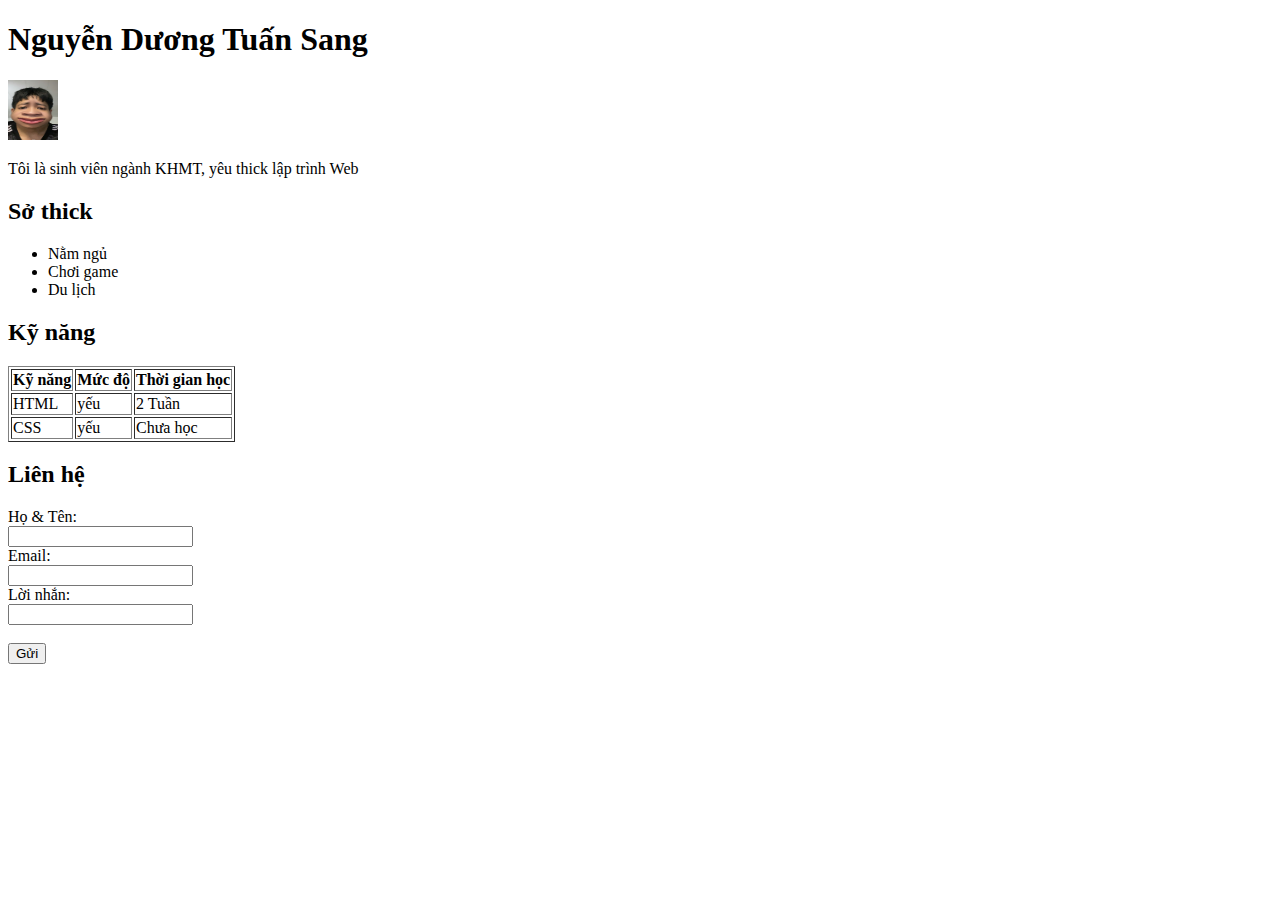
<file: BTBuoi2/index.html>
<!DOCTYPE html>
<html lang="en">
<head>
  <meta charset="UTF-8" />
  <meta name="viewport" content="width=device-width, initial-scale=1.0"/>
  <title>Document</title>
</head>
<body>
  <h1>Nguyễn Dương Tuấn Sang</h1>
  <img src="./images/avata.jpg" alt="Image" width="50" height="60" />
  <p>Tôi là sinh viên ngành KHMT, yêu thick lập trình Web</p>
  <h2>Sở thick</h2>
  <ul>
    <li>Nằm ngủ</li>
    <li>Chơi game</li>
    <li>Du lịch</li>
  </ul>
  <h2>Kỹ năng</h2>
  <table border="1">
    <tr>
      <th>Kỹ năng</th>
      <th>Mức độ</th>
      <th>Thời gian học</th>
    </tr>
    <tr>
      <td>HTML</td>
      <td>yếu</td>  
      <td>2 Tuần</td>
    </tr>
    <tr>
      <td>CSS</td>
      <td>yếu</td>  
      <td>Chưa học</td>
    </tr>
  </table>
  <h2>Liên hệ</h2>
  <form action="">
    <label for="fname">Họ & Tên: </label> <br>
    <input type="text" id="fname" name="fname" /> <br />
    <label for="lname">Email: </label> <br> 
    <input type="text" name="lname" id="lname" /> <br> 
    <label for="loinhan">Lời nhắn:</label> <br /> 
    <input type="text" name="loinhan" id="loinhan"> <br />
  </form> <br/>
<button type="button">Gửi</button>
</body>
</html>
</file>
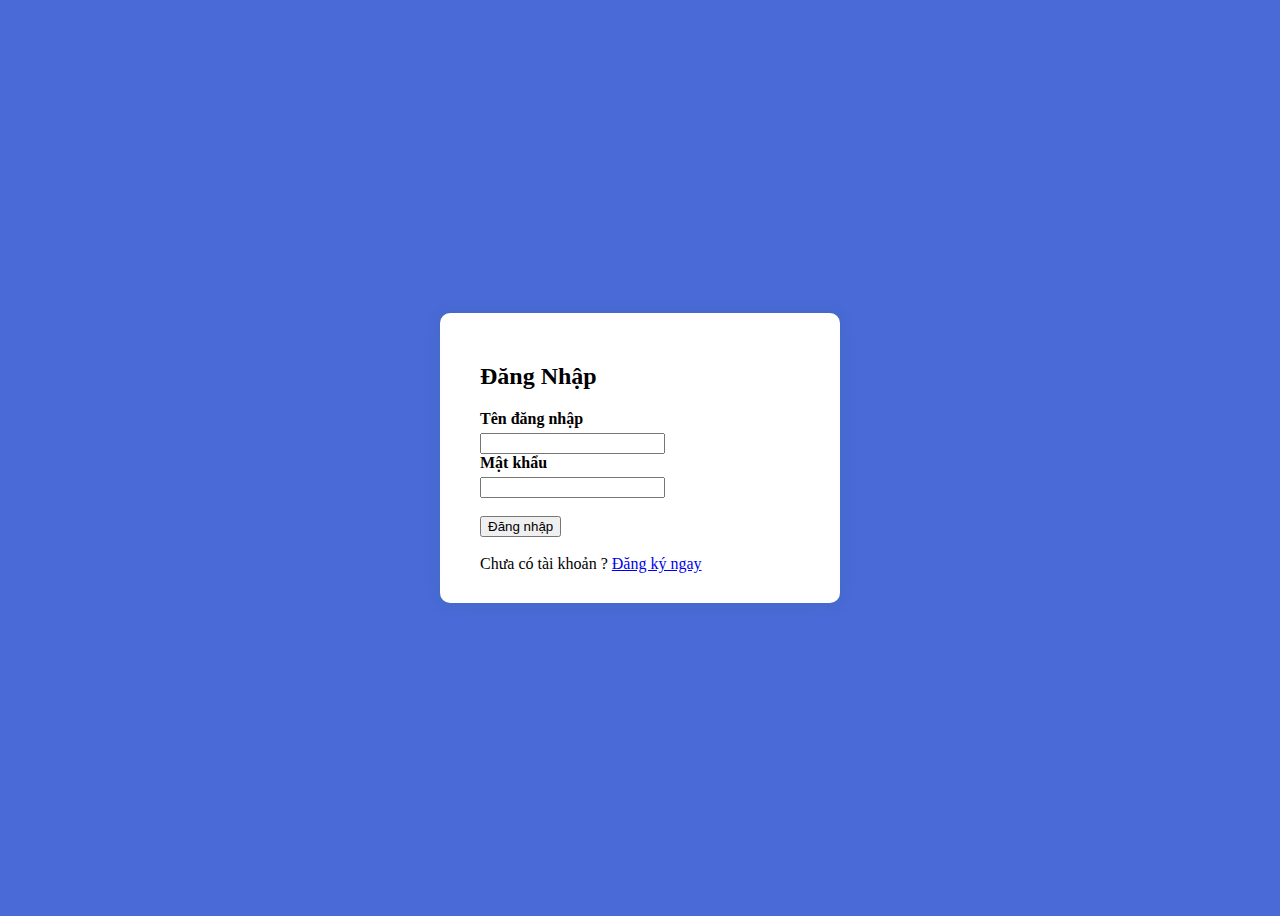
<file: Buổi 3/bai 1/index.html>
<!DOCTYPE html>
<html lang="en">
<head>
    <meta charset="UTF-8">
    <meta name="viewport" content="width=device-width, initial-scale=1.0">
    <title>Bài Tập Buổi 3</title>
    <link rel="stylesheet" href="style.css">
</head>

<body>
    <div class="login-box">
        <h2>Đăng Nhập</h2>
        <form>
            <label for="username">Tên đăng nhập</label>
            <input type="text" id="username" name="username" />
            <label for="pwd">Mật khẩu</label>
            <input type="password" id="pwd" name="pwd" /> <br> <br>
            <button type="button">Đăng nhập</button>
            <div class="singup"> <br>
                Chưa có tài khoản ? <a href="#">Đăng ký ngay </a>
            </div>
    </div>
    </form>
</body>
</html>
</file>
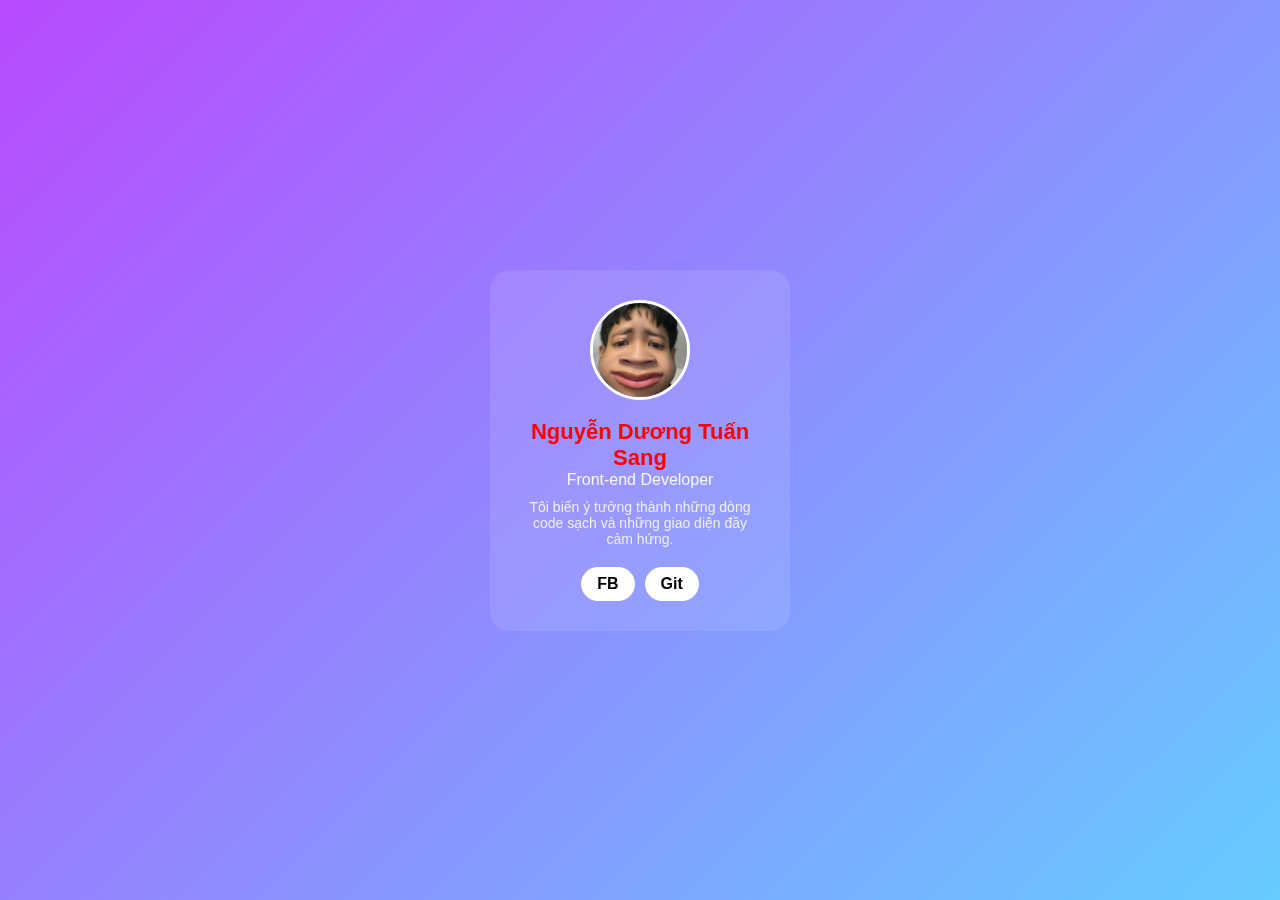
<file: Buổi 3/bai 2/index.html>
<!DOCTYPE html>
<html lang="vi">
<head>
  <meta charset="UTF-8">
  <meta name="viewport" content="width=device-width, initial-scale=1.0">
  <title>Document</title>
  <link rel="stylesheet" href="style.css">
</head>
<body>
  <div class="card">
    <img src="./avata.jpg" alt="avatar" class="avatar">
    <h2 class="name">Nguyễn Dương Tuấn Sang</h2>
    <p class="job">Front-end Developer</p>
    <p class="desc">Tôi biến ý tưởng thành những dòng code sạch và những giao diện đầy cảm hứng.</p>
    <div class="buttons">
      <a href="#" class="btn">FB</a>
      <a href="#" class="btn">Git</a>
    </div>
  </div>
</body>
</html>
</file>
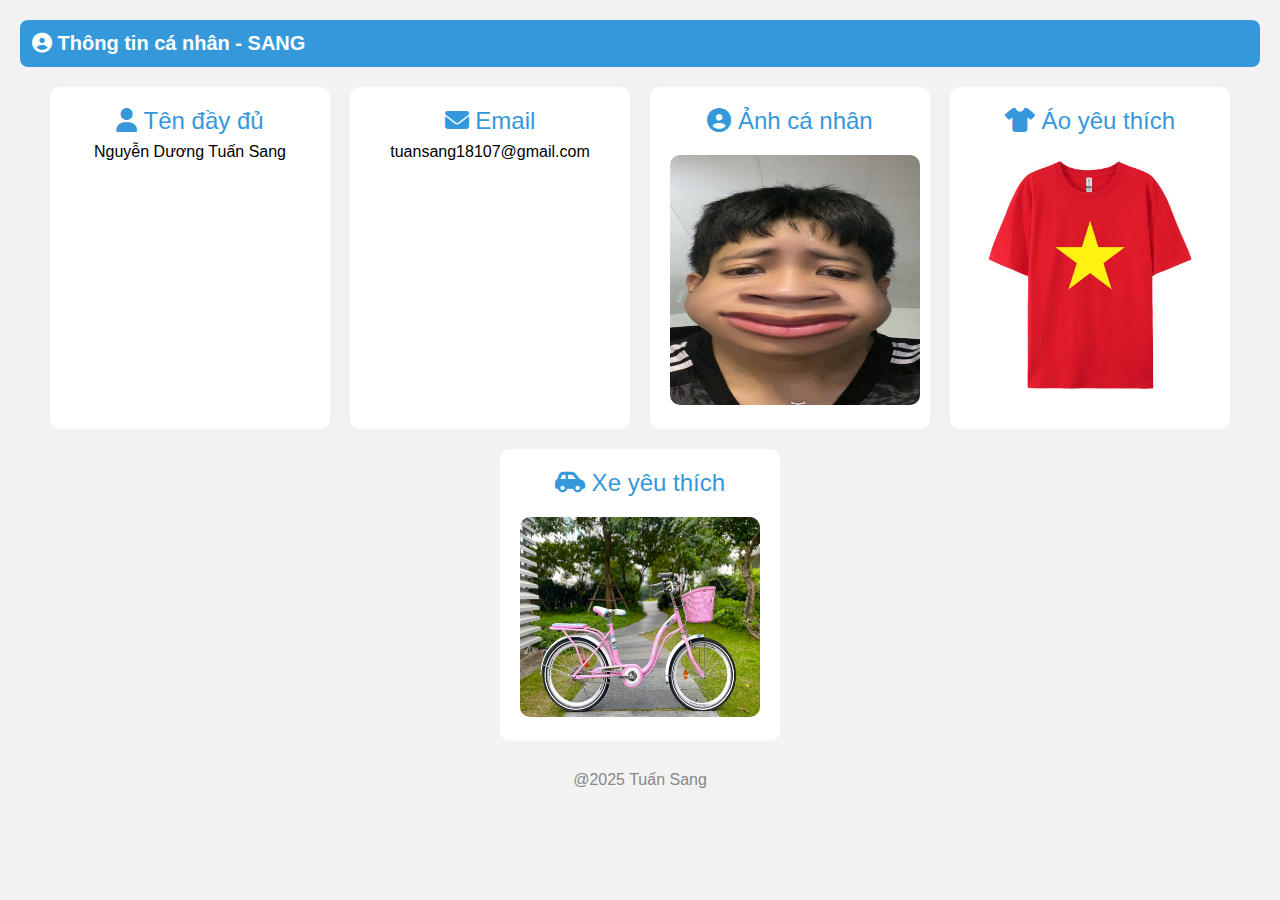
<file: Buổi 4/BTVNBUOI4/index.html>
<!DOCTYPE html>
<html lang="en">
<head>
    <meta charset="UTF-8">
    <meta name="viewport" content="width=device-width, initial-scale=1.0">
    <title>Trang cá nhân</title>
    <link rel="stylesheet" href="../BTVNBUOI4/style.css">
    <link rel="stylesheet" href="https://cdnjs.cloudflare.com/ajax/libs/font-awesome/6.5.0/css/all.min.css">
</head>
<body>
    <div class="start">
        <p><i class="fa-solid fa-circle-user"></i> Thông tin cá nhân - SANG</p>
    </div>
    <div class="container">
        <div class="card">
            <p class="head"><i class="fa-solid fa-user"></i> Tên đầy đủ</p>
            <p>Nguyễn Dương Tuấn Sang</p>
        </div>
        <div class="card">
            <p class="head"><i class="fa-solid fa-envelope"></i> Email</p>
            <p>tuansang18107@gmail.com</p>
        </div>
        <div class="card">
            <p class="head"><i class="fa-solid fa-circle-user"></i> Ảnh cá nhân</p>
            <img src="avata.jpg" alt=" Ảnh cá nhân"
            width="250"
            height="250"
            >
        </div>
        <div class="card">
            <p class="head"><i class="fa-solid fa-shirt"></i> Áo yêu thích</p>
            <img src="ao.jpg" alt="GLR" width="240" height="240">
        </div>
        <div class="card">
            <p class="head"><i class="fa-solid fa-car-side"></i> Xe yêu thích</p>
            <img src="xe.jpg" alt="Car" width="240" height="200">
        </div>
    </div>
    <footer>@2025 Tuấn Sang</footer>
</body>
</html>
</file>
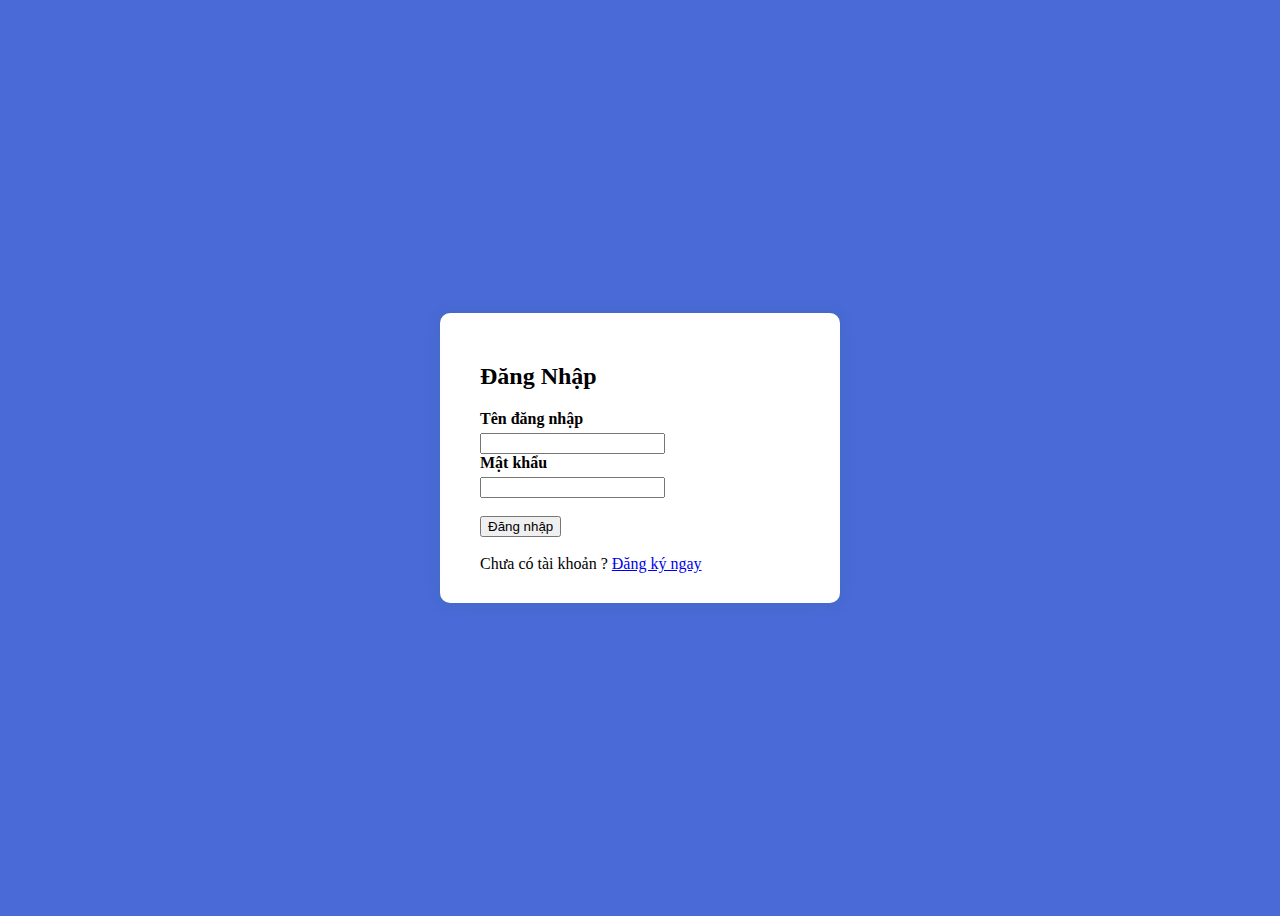
<file: buoi3.html>
<!DOCTYPE html>
<html lang="en">
<head>
    <meta charset="UTF-8">
    <meta name="viewport" content="width=device-width, initial-scale=1.0">
    <title>Bài Tập Buổi 3</title>
    <link rel="stylesheet" href="style.css">
</head>

<body>
    <div class="login-box">
        <h2>Đăng Nhập</h2>
        <form>
            <label for="username">Tên đăng nhập</label>
            <input type="text" id="username" name="username" />
            <label for="pwd">Mật khẩu</label>
            <input type="password" id="pwd" name="pwd" /> <br> <br>
            <button type="button">Đăng nhập</button>
            <div class="singup"> <br>
                Chưa có tài khoản ? <a href="#">Đăng ký ngay</a>
            </div>
    </div>
    </form>
</body>
</html>
</file>
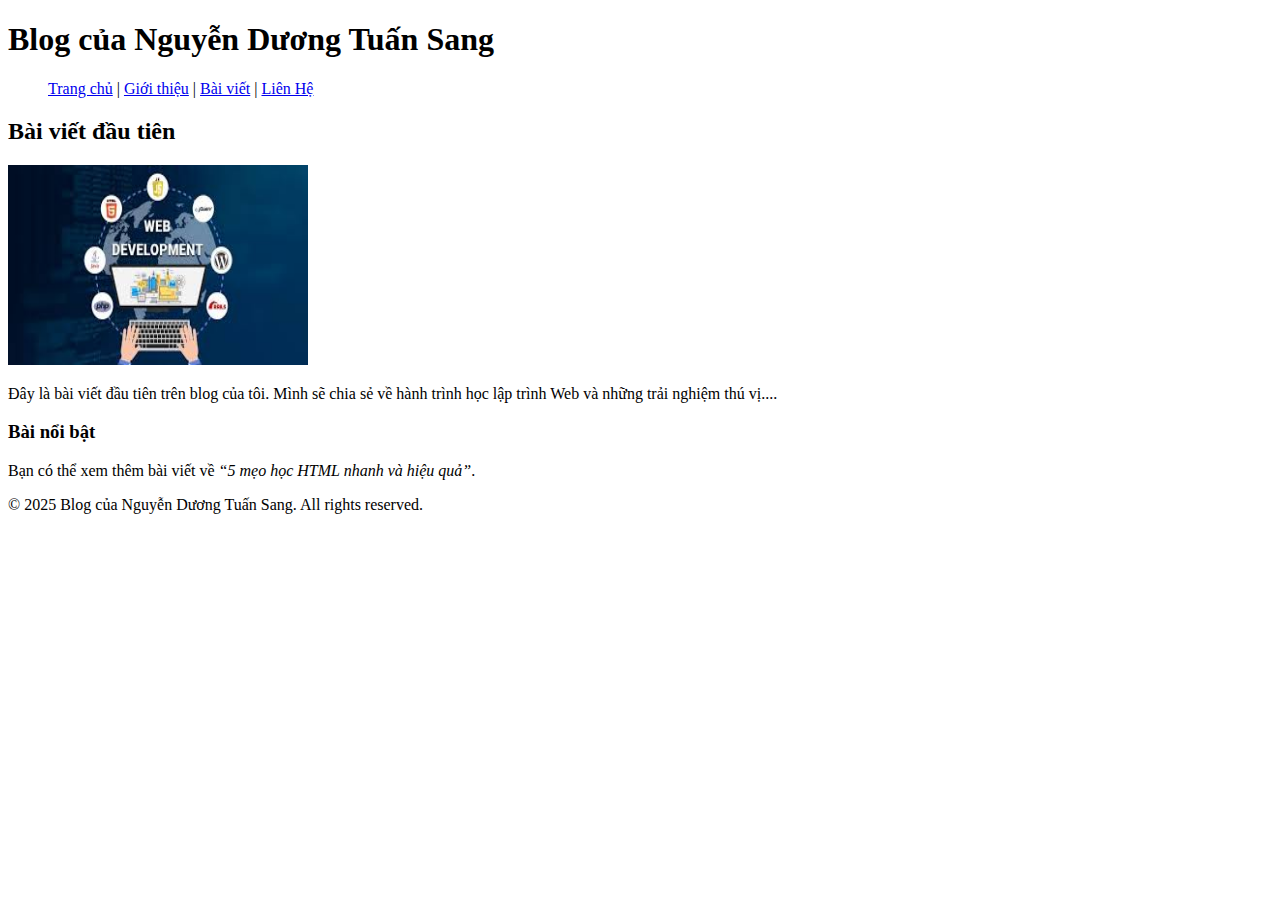
<file: BTBuoi2/bai2.html>
<!DOCTYPE html>
<html lang="en">
<head>
    <meta charset="UTF-8">
    <meta name="viewport" content="width=device-width, initial-scale=1.0">
    <title>Document</title>
</head>
<body>
    <div>
        <header>
           <h1>Blog của Nguyễn Dương Tuấn Sang</h1>
           <nav>
                <ul>
                    <a href="#Trangchu">Trang chủ</a> |
                    <a href="#Gioithieu">Giới thiệu</a> |
                    <a href="#Baiviet">Bài viết</a> |
                    <a href="#Lienhe">Liên Hệ</a> 
                </ul>
           </nav>
        </header>
    </div>
    <div id="#Baiviet">
        <h2>Bài viết đầu tiên</h2>
        <img src="./images/web.jpg" alt="images" width="300" height="200"> <br>
        <p>Đây là bài viết đầu tiên trên blog của tôi. Mình sẽ chia sẻ về hành trình học lập trình Web và những trải nghiệm thú vị....</p>
    </div>
    <div>
        <h3>Bài nổi bật</h3>
        <p>Bạn có thể xem thêm bài viết về <em>“5 mẹo học HTML nhanh và hiệu quả”</em>.</p>
    </div>
    <footer>
        <p>© 2025 Blog của Nguyễn Dương Tuấn Sang. All rights reserved.</p>
    </footer>
</body>
</html>
</file>
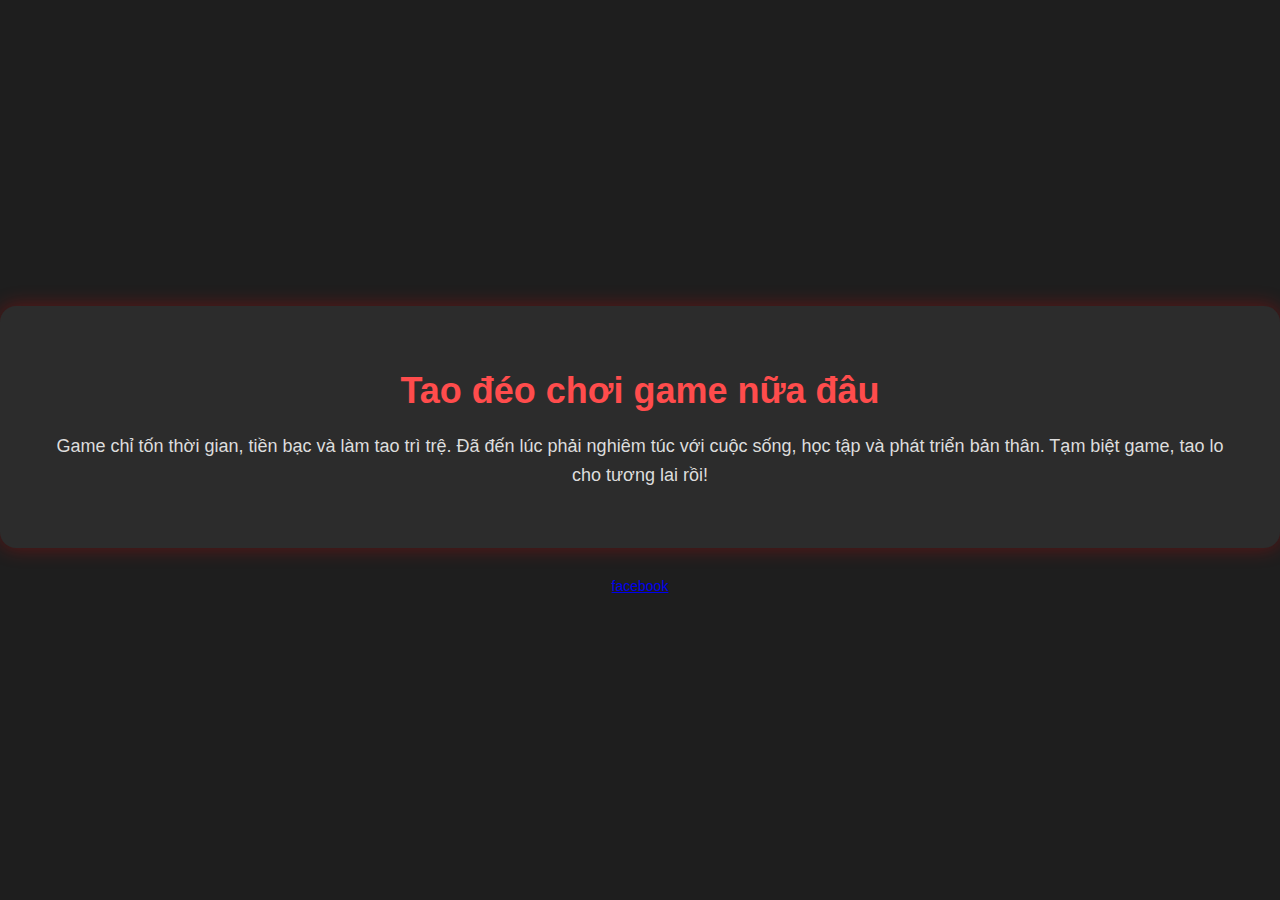
<file: BTBuoi2/hihi.html>
<!DOCTYPE html>
<html lang="vi">
<head>
  <meta charset="UTF-8">
  <meta name="viewport" content="width=device-width, initial-scale=1.0">
  <title>Tao đéo chơi game nữa đâu</title>
  <style>
    body {
      background-color: #1e1e1e;
      color: #f5f5f5;
      font-family: Arial, sans-serif;
      display: flex;
      flex-direction: column;
      align-items: center;
      justify-content: center;
      height: 100vh;
      margin: 0;
    }

    .container {
      background-color: #2c2c2c;
      padding: 40px;
      border-radius: 16px;
      text-align: center;
      box-shadow: 0 0 20px rgba(255, 0, 0, 0.3);
    }

    h1 {
      color: #ff4c4c;
      font-size: 36px;
      margin-bottom: 20px;
    }

    p {
      font-size: 18px;
      line-height: 1.6;
      color: #ddd;
    }

    footer {
      margin-top: 30px;
      font-size: 14px;
      color: #888;
    }
  </style>
</head>
<body>
  <div class="container">
    <h1>Tao đéo chơi game nữa đâu</h1>
    <p>
      Game chỉ tốn thời gian, tiền bạc và làm tao trì trệ.  
      Đã đến lúc phải nghiêm túc với cuộc sống, học tập và phát triển bản thân.
      Tạm biệt game, tao lo cho tương lai rồi!
    </p>
  </div>
  <footer>
    <a href="https://www.facebook.com/thien.truong.593985">facebook</a>
  </footer>
</body>
</html>
</file>
<file: Buổi 3/bai 1/style.css>
/* Đặt nền toàn bộ trang */
body {
    background-color: rgb(73, 106, 215);
    font-family: time 'Times New Roman', Times, serif;
    display: flex;
    height: 100vh;
    justify-content: center;
    align-items: center;
}
.login-box {
    background-color: white;
    padding: 30px 40px;
    border-radius: 10px;
    box-shadow: 0 0 15px rgba(29, 109, 26, 0.1);
    width: 320px;
}
.login-box label {
    display: block;
    margin-bottom: 5px;
    font-weight: bold;
}
</file>
<file: Buổi 3/bai 2/style.css>
* {
  margin: 0;
  padding: 0;
  box-sizing: border-box;
}

body {
  height: 100vh;
  display: flex;
  justify-content: center;
  align-items: center;
  background: linear-gradient(135deg, #b84aff, #66ccff);
  font-family: 'Arial', sans-serif;
}

.card {
  background: rgba(255, 255, 255, 0.1);
  padding: 30px;
  border-radius: 20px;
  text-align: center;
  color: white;
  backdrop-filter: blur(10px);
  width: 300px;
}

.avatar {
  width: 100px;
  height: 100px;
  border-radius: 50%;
  object-fit: cover;
  margin-bottom: 15px;
  border: 3px solid white;
}

.name {
  color: red;
  font-size: 22px;
  font-weight: bold;
}

.job {
  color: #f8f8f8;
  font-size: 16px;
  margin-bottom: 10px;
}

.desc {
  font-size: 14px;
  color: #eee;
  margin-bottom: 20px;
}

.buttons {
  display: flex;
  justify-content: center;
  gap: 10px;
}

.btn {
  background: white;
  color: black;
  padding: 8px 16px;
  border-radius: 20px;
  text-decoration: none;
  font-weight: bold;
  transition: 0.3s;
}

.btn:hover {
  background: #ddd;
}
</file>
<file: Buổi 4/BTVNBUOI4/style.css>
* {
    margin: 0;
    padding: 0;
    box-sizing: border-box;
    font-family: Arial, Helvetica, sans-serif;
}

body {
    background-color: #f2f2f2;
    padding: 20px;
}

.start {
    background-color: #3498db;
    font-weight: bold;
    color: white;
    padding: 12px;
    font-size: 20px;
    font-weight: bold;
    border-radius: 8px;
    margin-bottom: 20px;
}

.container {
    display: flex;
    flex-wrap: wrap;
    justify-content: center;
    gap: 20px;
}

.card {
    background-color: white;
    padding: 20px;
    border-radius: 10px;
    width: 280px;
    text-align: center;
}

.card img {
    border-radius: 10px;
    margin-top: 12px;
}

.card .head {
    font-size: 24px;
    color: #3498db;
    margin-bottom: 8px;
}

footer {
    margin-top: 30px;
    color: #888;
    text-align: center;
}
</file>
<file: style.css>
/* Đặt nền toàn bộ trang */
body {
    background-color: rgb(73, 106, 215);
    font-family: time 'Times New Roman', Times, serif;
    display: flex;
    height: 100vh;
    justify-content: center;
    align-items: center;
}
.login-box {
    background-color: white;
    padding: 30px 40px;
    border-radius: 10px;
    box-shadow: 0 0 15px rgba(29, 109, 26, 0.1);
    width: 320px;
}
.login-box label {
    display: block;
    margin-bottom: 5px;
    font-weight: bold;
}
</file>
